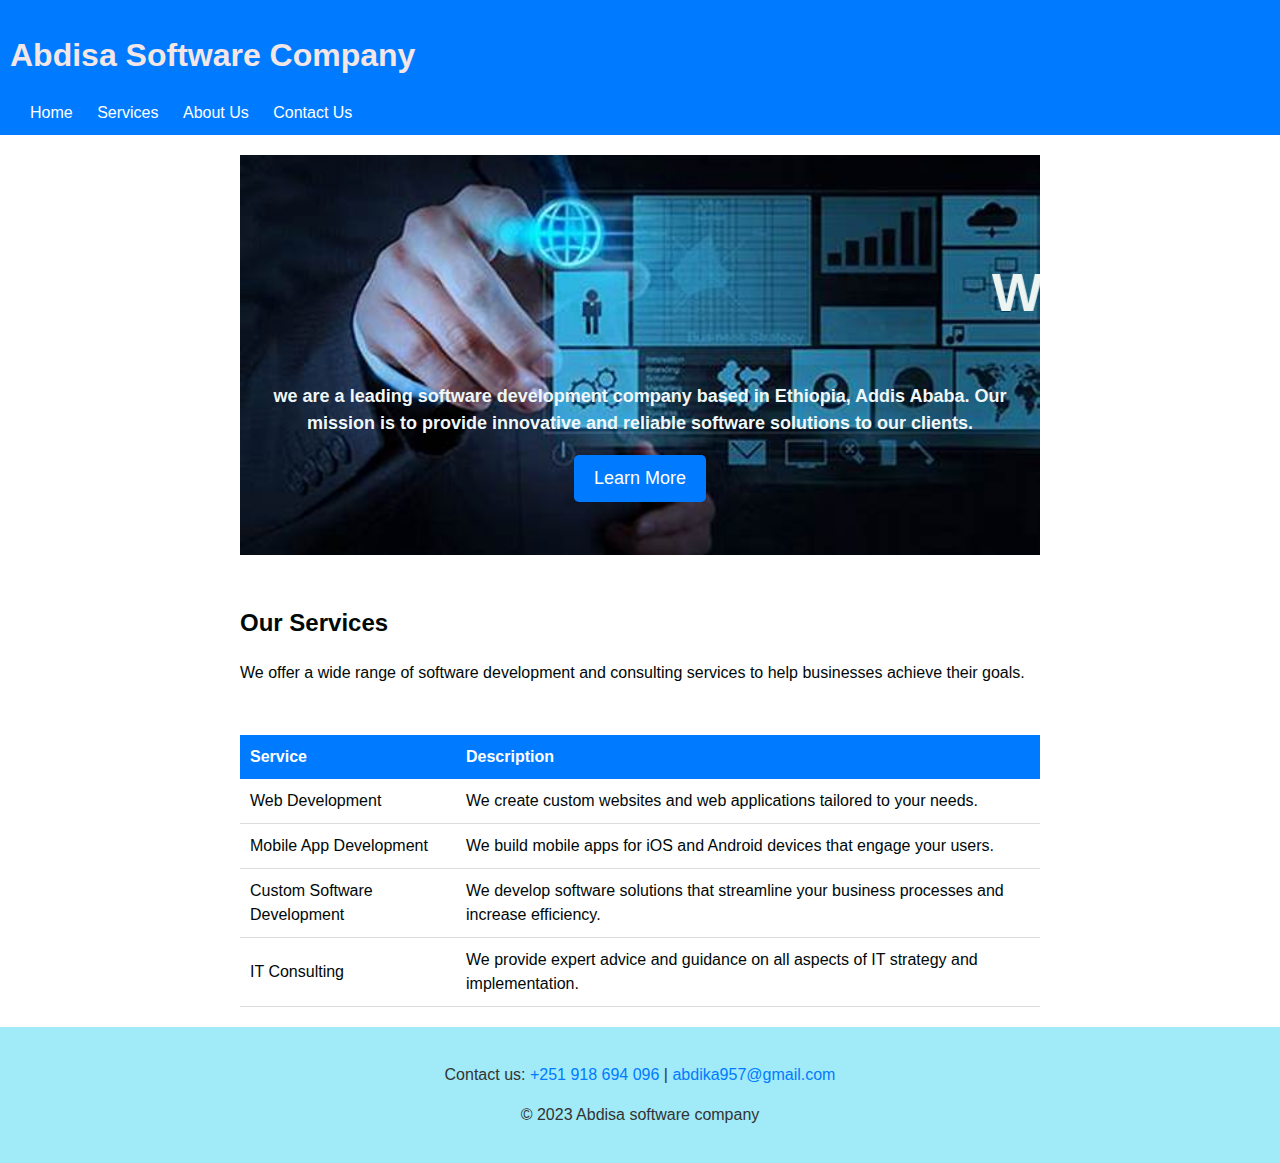
<file: file/index.html>
<!DOCTYPE html>
<html>
<head>
	<title>Abdisa Software Company</title>
	<link rel="stylesheet" type="text/css" href="css code/all1.css">
</head>
<body id="bb">
	<header>
		<h1>Abdisa Software Company</h1>
		<nav>
			<ul>
				<li><a href="index.html">Home</a></li>
				<li><a href="html code/service1.html">Services</a></li>
				<li><a href="html code/about1.html">About Us</a></li>
				<li><a href="html code/contact1.html">Contact Us</a></li>
			</ul>
		</nav>
	</header>
	<main>
		<section class="banner">
			<h2><marquee>Welcome to Abdisa Software Company</marquee></h2>
			<p><b> we are a leading software development company based in Ethiopia, Addis Ababa. Our mission is to provide innovative and reliable software solutions to our clients.</b></p>
			<a href="html code/service1.html" class="btn">Learn More</a>
		</section>
		<section class="services">
			<h2>Our Services</h2>
			<p>We offer a wide range of software development and consulting services to help businesses achieve their goals.</p>
			<div>
				<table>
				<thead>
					<tr>
						<th>Service</th>
						<th>Description</th>
					</tr>
				</thead>
				<tbody>
					<tr>
						<td>Web Development</td>
						<td>We create custom websites and web applications tailored to your needs.</td>
					</tr>
					<tr>
						<td>Mobile App Development</td>
						<td>We build mobile apps for iOS and Android devices that engage your users.</td>
					</tr>
					<tr>
						<td>Custom Software Development</td>
						<td>We develop software solutions that streamline your business processes and increase efficiency.</td>
					</tr>
					<tr>
						<td>IT Consulting</td>
						<td>We provide expert advice and guidance on all aspects of IT strategy and implementation.</td>
					</tr>
				</tbody>
			</table>
		</div>
		</section>
	</main>
	<footer>
		<p>Contact us: <a href="tel:+251918694096">+251 918 694 096</a> | <a href="mailto:abdika957@gmail.com">abdika957@gmail.com</a></p>
        <p>&copy; 2023 Abdisa software company</p>
	</footer>
</body>
</html>
</file>
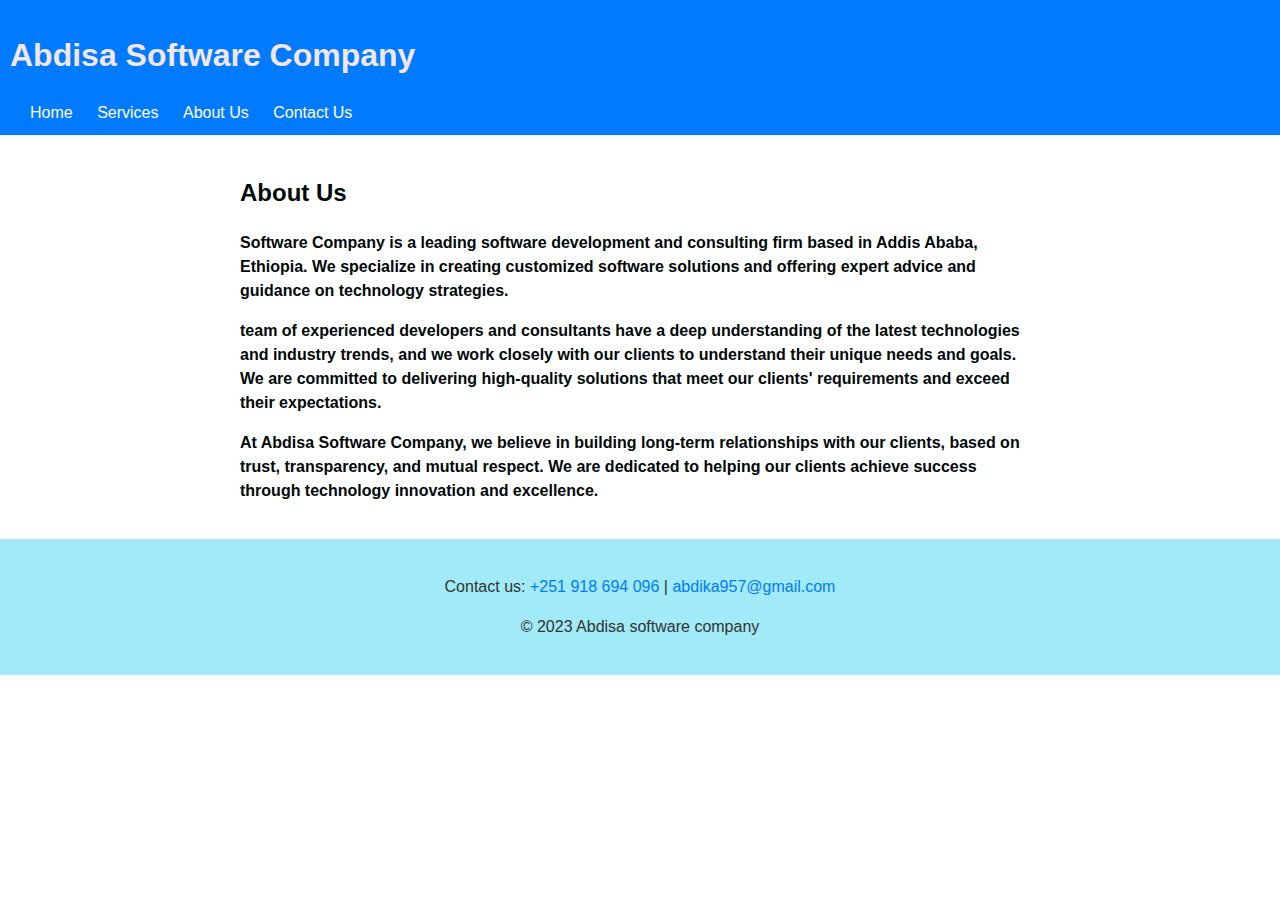
<file: file/html code/about1.html>
<!DOCTYPE html>
<html>
<head>
	<title>Abdisa Software Company - About Us</title>
	<link rel="stylesheet" type="text/css" href="../css code/all1.css">
</head>
<body>
	<header>
		<h1>Abdisa Software Company</h1>
		<nav>
			<ul>
				<li><a href="../index.html">Home</a></li>
				<li><a href="service1.html">Services</a></li>
				<li><a href="about1.html">About Us</a></li>
				<li><a href="contact1.html">Contact Us</a></li>
			</ul>
		</nav>
	</header>
	<main>
		<section class="about-us">
			<h2>About Us</h2>
			<p><b> Software Company is a leading software development and consulting firm based in Addis Ababa, Ethiopia. We specialize in creating customized software solutions and offering expert advice and guidance on technology strategies.</b></p>
			<p><b> team of experienced developers and consultants have a deep understanding of the latest technologies and industry trends, and we work closely with our clients to understand their unique needs and goals. We are committed to delivering high-quality solutions that meet our clients' requirements and exceed their expectations.</b></p>
			<p><b>At Abdisa Software Company, we believe in building long-term relationships with our clients, based on trust, transparency, and mutual respect. We are dedicated to helping our clients achieve success through technology innovation and excellence.</b></p>
		</section>
	</main>
	<footer>
		<p>Contact us: <a href="tel:+251918694096">+251 918 694 096</a> | <a href="mailto:abdika957@gmail.com">abdika957@gmail.com</a></p>
		<p>&copy; 2023 Abdisa software company</p>
	</footer>
</body>
</html>
</file>
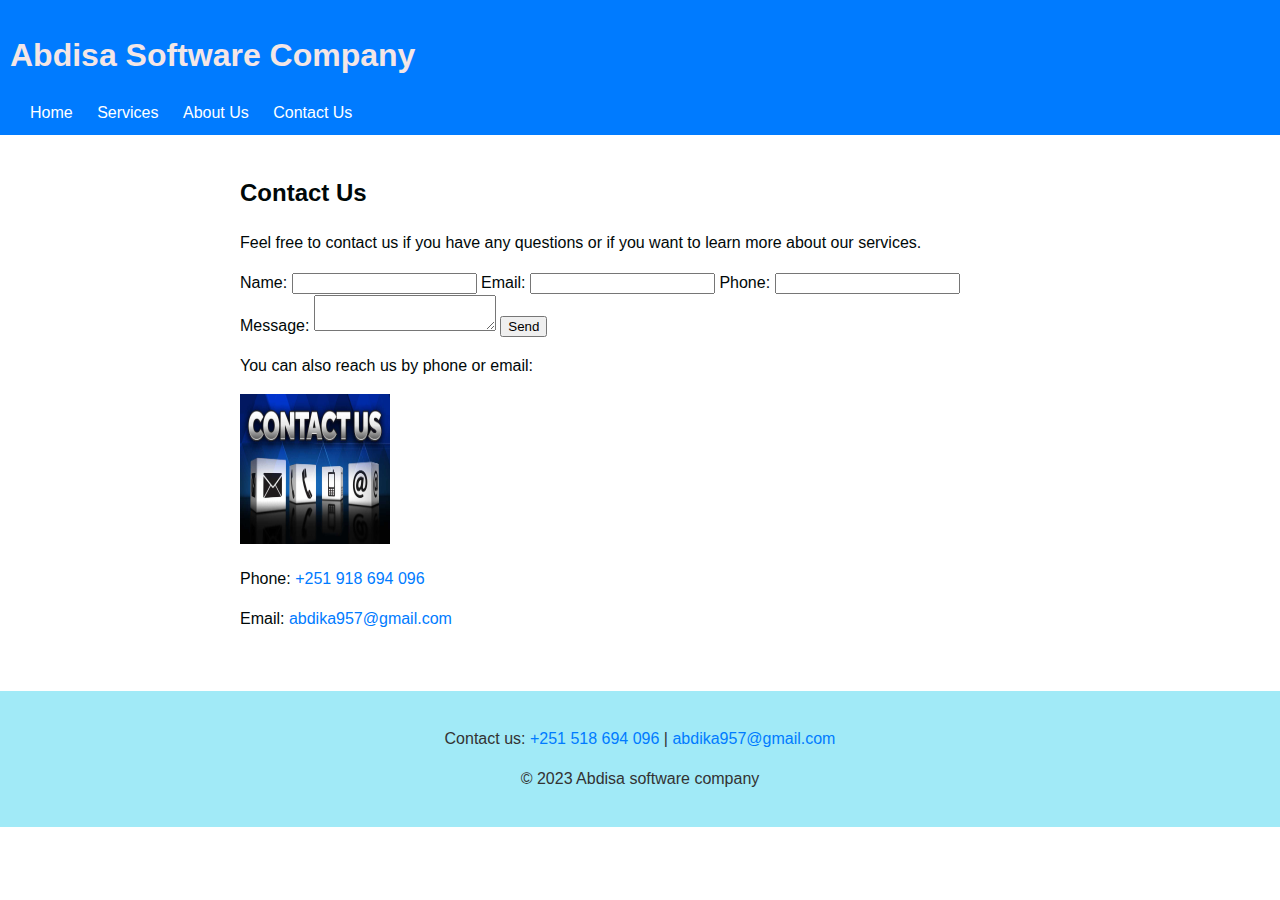
<file: file/html code/contact1.html>
<!DOCTYPE html>
<html>
<head>
	<title>Abdisa Software Company - Contact Us</title>
	<link rel="stylesheet" type="text/css" href="../css code/all1.css">
</head>
<body>
	<header>
		<h1>Abdisa Software Company</h1>
		<nav>
			<ul>
				<li><a href="../index.html">Home</a></li>
				<li><a href="service1.html">Services</a></li>
				<li><a href="about1.html">About Us</a></li>
				<li><a href="contact1.html">Contact Us</a></li>
			</ul>
		</nav>
	</header>
	<main>
		<section class="contact">
			<h2>Contact Us</h2>
			<p>Feel free to contact us if you have any questions or if you want to learn more about our services.</p>
			<form action="../index.html">
				<label for="name">Name:</label>
				<input type="text" id="name" name="name" required>
				<label for="email">Email:</label>
				<input type="email" id="email" name="email" required>
				<label for="phone">Phone:</label>
				<input type="tel" id="phone" name="phone" required><br>
				<label for="message">Message:</label>
				<textarea id="message" name="message" required></textarea>
				<input type="submit" value="Send">
			</form>
			<p>You can also reach us by phone or email:</p>
            <img src="../image/contact.PNG"width ="150" height ="150" alt="hhh">
			<p>Phone: <a href="tel:+251918694096">+251 918 694 096</a></p>
			<p>Email: <a href="mailto:abdika957@gmail.com">abdika957@gmail.com</a></p>
		</section>
        <br>
	</main>
	<footer>
		<p>Contact us: <a href="tel:+251518694096">+251 518 694 096</a> | <a href="mailto:abdika957@gmail.com">abdika957@gmail.com</a></p>
        <p>&copy; 2023 Abdisa software company</p>
	</footer>
</body>
</html>
</file>
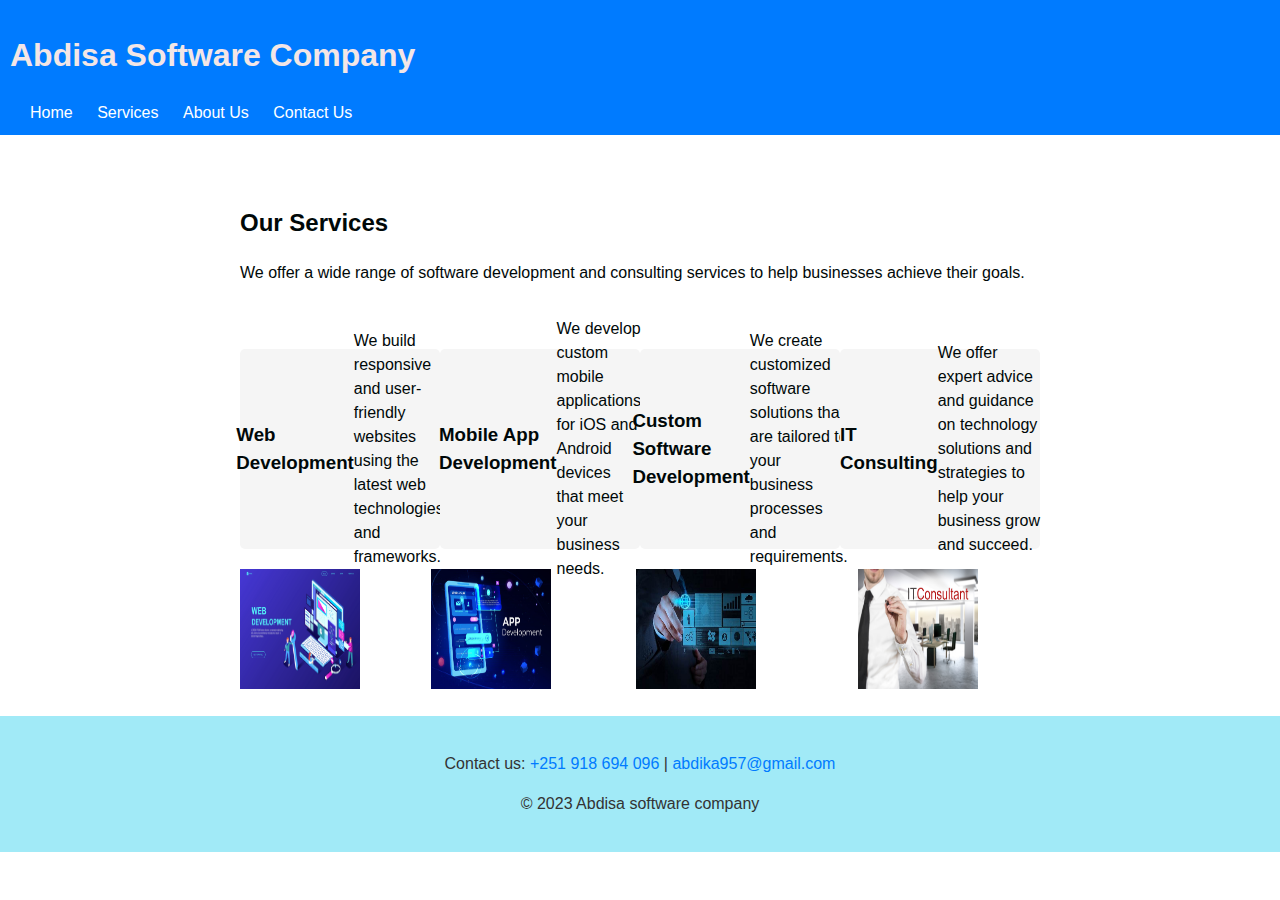
<file: file/html code/service1.html>
<!DOCTYPE html>
<html>
<head>
	<title>Abdisa Software Company - Services</title>
	<link rel="stylesheet" type="text/css" href="../css code/all1.css">
</head>
<body>
	<header>
		<h1>Abdisa Software Company</h1>
		<nav>
			<ul>
				<li><a href="../index.html">Home</a></li>
				<li><a href="service1.html">Services</a></li>
				<li><a href="about1.html">About Us</a></li>
				<li><a href="contact1.html">Contact Us</a></li>
			</ul>
		</nav>
	</header>
	<main>
		<section class="services">
			<h2>Our Services</h2>
			<p>We offer a wide range of software development and consulting services to help businesses achieve their goals.</p>
            <br>
            <br>
			<ul>
				<li>
					<h3>Web Development</h3>
					<p>We build responsive and user-friendly websites using the latest web technologies and frameworks.</p>
				</li>
				<li>
					<h3>Mobile App Development</h3>
					<p>We develop custom mobile applications for iOS and Android devices that meet your business needs.</p>
				</li>
				<li>
					<h3>Custom Software Development</h3>
					<p>We create customized software solutions that are tailored to your business processes and requirements.</p>
				</li>
				<li>
					<h3>IT Consulting</h3>
					<p>We offer expert advice and guidance on technology solutions and strategies to help your business grow and succeed.</p>
				</li>
			</ul>
            <img src="../image/web.PNG" width ="120" height ="120" alt="Web Development">&nbsp;&nbsp;&nbsp;&nbsp;&nbsp;&nbsp;&nbsp;&nbsp;&nbsp;&nbsp;&nbsp;&nbsp;&nbsp;&nbsp;&nbsp;
            <img src="../image/mobapp.JPG" width ="120" height ="120" alt="Mobile App Development">&nbsp;&nbsp;&nbsp;&nbsp;&nbsp;&nbsp;&nbsp;&nbsp;&nbsp;&nbsp;&nbsp;&nbsp;&nbsp;&nbsp;&nbsp;&nbsp;&nbsp;&nbsp;
            <img src="../image/soft.PNG" width ="120" height ="120" alt="Custom Software Development">&nbsp;&nbsp;&nbsp;&nbsp;&nbsp;&nbsp;&nbsp;&nbsp;&nbsp;&nbsp;&nbsp;&nbsp;&nbsp;&nbsp;&nbsp;&nbsp;&nbsp;&nbsp;&nbsp;&nbsp;&nbsp;&nbsp;
            <img src="../image/it.jpeg" width ="120" height ="120" alt="IT Consulting">
		</section>
	</main>
	<footer>
		<p>Contact us: <a href="tel:+251918694096">+251 918 694 096</a> | <a href="mailto:abdika957@gmail.com">abdika957@gmail.com</a></p>
        <p>&copy; 2023 Abdisa software company</p>
	</footer>
</body>
</html>
</file>
<file: file/css code/all1.css>
/* General styles */
body {
    margin: 0;
    font-family: Arial, sans-serif;
    font-size: 16px;
    line-height: 1.5;
    color: #000808;
  }
  
  a {
    color: #007bff;
    text-decoration: none;
  }
  
  ul {
    margin: 0;
    padding: 0;
    list-style: none;
  }
  
  /* Header styles */
  header {
    background-color: #007bff;
    color: #f3e6e6;
    padding: 10px;
  }
  
  nav {
    float: center;
  }
  
  nav ul {
    margin: 0;
    padding: 0;
  }
  
  nav li {
    display: inline-block;
    margin-left: 20px;
  }
  
  nav a {
    color: #fff;
    text-decoration: none;
  }
  
  nav a:hover {
    text-decoration: underline;
  }
  
  /* Main styles */
  main {
    max-width: 800px;
    margin: 0 auto;
    padding: 20px;
  }
  
  .banner {
    background-image: url(../image/soft.PNG);
    background-size:cover;
    background-position: center;
    height: 400px;
    display: flex;
    flex-direction: column;
    justify-content: center;
    align-items: center;
    text-align: center;
    color: #eff7f8;
    font-size: large;
  }
  
  .banner h2 {
    font-size: 3em;
    margin-bottom: 10px;
    color: rgb(237, 245, 242);
  }
  
  .btn {
    background-color: #007bff;
    color: #fff;
    padding: 10px 20px;
    border-radius: 5px;
    text-decoration: none;
  }
  
  .btn:hover {
    background-color: #0056b3;
    color: #fff;
  }
  
  .services {
    margin-top: 50px;
  }
  
  .services h2 {
    margin-bottom: 20px;
  }
  
  .services ul {
    display: flex;
    justify-content: space-between;
    flex-wrap: wrap;
  }
  
  .services li {
    width: 200px;
    height: 200px;
    background-color: #f5f5f5;
    margin-bottom: 20px;
    border-radius: 5px;
    display: flex;
    justify-content: center;
    align-items: center;
  }
  
  .services li:hover {
    background-color: #007bff;
    
  }
  
  .services li a {
    color: #94d9f5;
  }
  
  .services li:hover a {
    color: #09f1de;
  }
  
  /* Table styles */
  table {
    margin-top: 50px;
    border-collapse: collapse;
    width: 100%;
  }
  
  th, td {
    padding: 10px;
    text-align: left;
  }
  
  th {
    background-color: #007bff;
    color: #fff;
  }
  
  td {
    border-bottom: 1px solid #ddd;
  }
  
  /* Footer styles */
  footer {
    background-color: #a1eaf7;
    color: #333;
    padding: 20px;
    text-align: center;
  }
</file>
